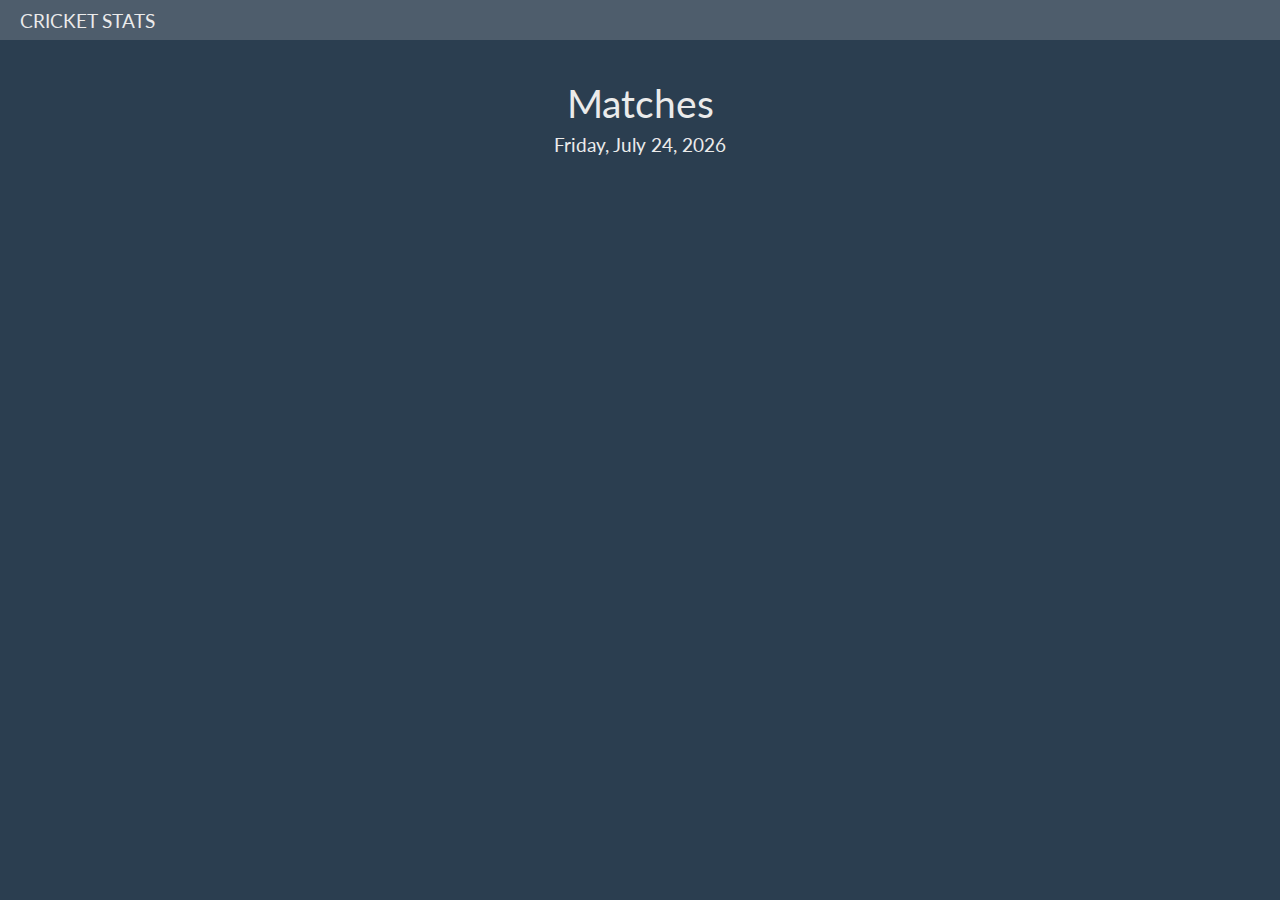
<file: index.html>
<!DOCTYPE html>
<html lang="en">
  <head>
    <meta charset="utf-8">
    <meta http-equiv="X-UA-Compatible" content="IE=edge">
    <meta name="viewport" content="width=device-width, initial-scale=1">

    <title>Cricket Stats</title>

    <!-- Bootstrap -->
    <link href="styles/bootstrap.supr.css" rel="stylesheet">
    <!-- My CSS -->
    <link href="styles/app.css" rel="stylesheet">

    <!-- Scripts -->
    <script src="js/angular.min.js"></script>
    <script src="js/angular-resource.min.js"></script>
    <script src="js/angular-route.min.js"></script>

    <!-- My JS -->
    <script src="js/app.js"></script>

  </head>
  <body ng-app="cricStats">

    <nav class="navbar navbar-default">
      <div class="container-fluid">
        <div class="navbar-header">
          <a class="navbar-brand" href="#/">
            &nbsp;CRICKET STATS
          </a>
        </div>
      </div>
    </nav>

    <div class="container">
      <div ng-view></div>
    </div>

    <!---->
    <!---->
    <!---->

    <!-- jQuery -->
    <script src="js/jquery-2.2.3.min.js"></script>
    <!-- Bootstrap js -->
    <script src="js/bootstrap.min.js"></script>
  </body>
</html>
</file>
<file: styles/app.css>
.getinline{
  display:inline-block;
  font-size: 1.5em;
}

.fontinc{
  font-size: 1.2em;
  color:#89b347;
}

.navbar
.navbar-default{
  height: 3em;
}
</file>
